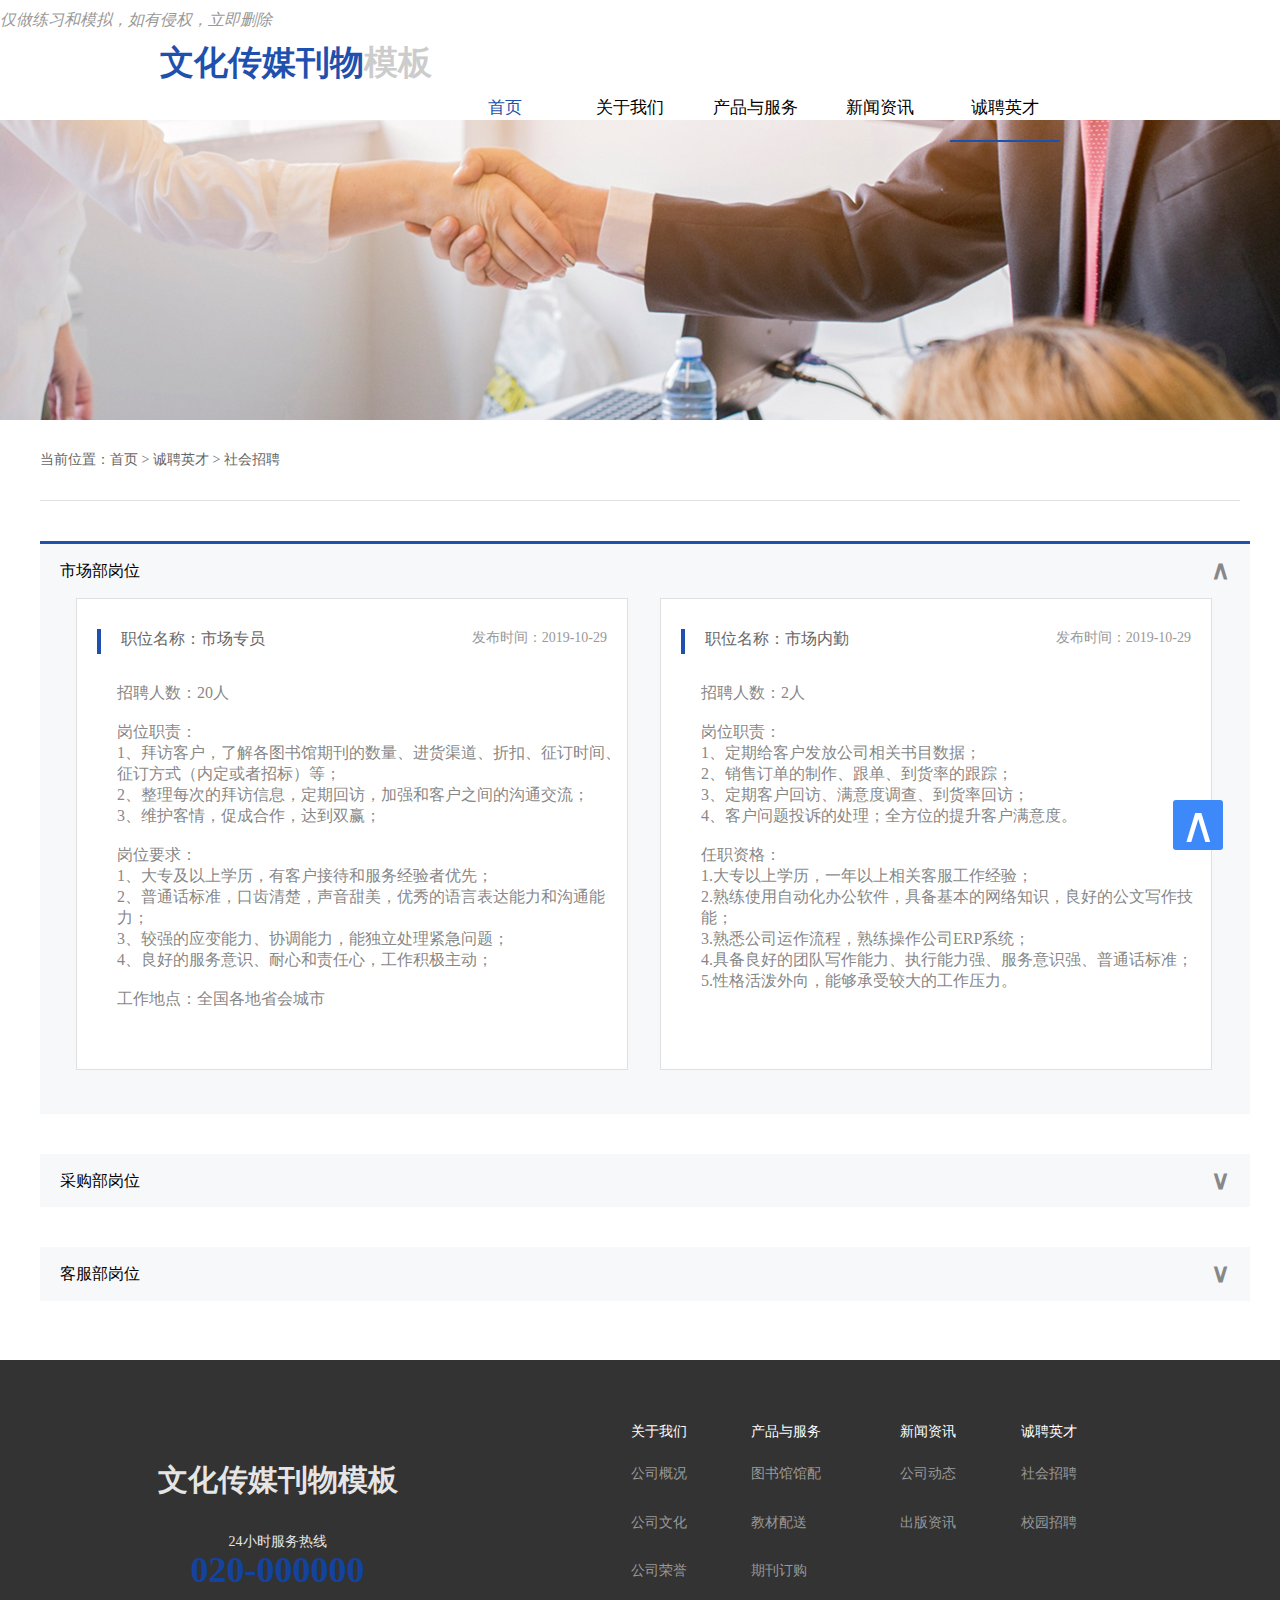
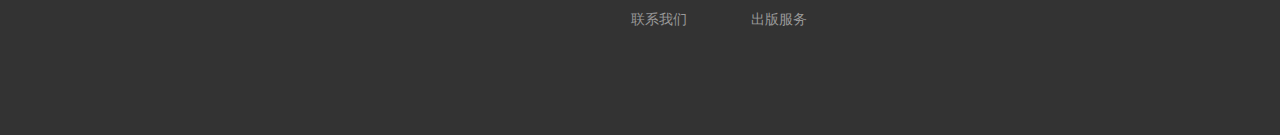
<file: find.html>
<!DOCTYPE html>
<html lang="en">
<head>
    <meta charset="UTF-8">
    <meta name="viewport" content="width=device-width, initial-scale=1.0">
    <title>诚聘英才</title>
    <link rel="stylesheet" href="css/public.css">
    <link rel="stylesheet" href="css/find.css">
    <script src="js/jquery3.5.1.js"></script>
    <script src="js/public.js"></script>
    <script src="js/find.js"></script>
</head>
<body>
    <!-- 头部导航 -->
    <div class="head">
        <span style="position: absolute;left: 0;top: 10px;color: #999;font-style: italic;">
            仅做练习和模拟，如有侵权，立即删除
        </span>
        <span class="head-title">文化传媒刊物</span>
        <span class="head-subtitle">模板</span>
        <ul class="head-nav">
            <li id="head-navhead">
                <a href="index.html" style="color: rgba(30, 80, 174, 1);">首页</a>
            </li>
            <li id="aboutWe">
                <a href="aboutus.html">关于我们</a>
            </li>
            <li id="pro">
                <a href="pro.html">产品与服务</a>
            </li>
            <li id="new">
                <a href="new.html">新闻资讯</a>
            </li>
            <li id="find">
                <a href="find.html">诚聘英才</a>
            </li>
        </ul>
    </div>
    <!-- 关于我们下拉栏 -->
    <div class="aboutusTab">
        <div class="aboutusTab-content">
            <div class="aboutusTab-img">
                <img src="./imgs/aboutusTab.png" alt="">
                <div class="aboutsusTab-list">
                    <div class="aboutsusTab-list-title">
                        知识付费时代，如何辨良莠？
                    </div>
                    <div class="aboutsusTab-list-content">
                        知识付费是指内容创造者将书籍、理论知识、信息资讯等知识与自身认知积累融合……
                    </div>
                    <div class="aboutsusTab-list-more">
                        <span>查看更多</span>
                    </div>
                </div>
            </div>
            <table class="aboutusTab-table">
                <tr>
                    <td>公司概况</td>
                    <td>图书馆馆配</td>
                    <td>公司动态</td>
                    <td>社会招聘</td>
                </tr>
                <tr>
                    <td>公司文化</td>
                    <td>教材配送</td>
                    <td>出版资讯</td>
                    <td>校园招聘</td>
                </tr>
                <tr>
                    <td>公司荣誉</td>
                    <td>期刊订购</td>
                    <td></td>
                    <td></td>
                </tr>
                <tr>
                    <td>联系我们</td>
                    <td>出版服务</td>
                    <td></td>
                    <td></td>
                </tr>
            </table>
        </div>
    </div>
    <!-- banner -->
    <div class="banner"></div>
    <!-- 岗位 -->
    <div class="job">
        <div class="nowpo">         
            当前位置：首页 > 诚聘英才 > 社会招聘
        </div>
        <div class="shop">
            <div class="shop-title">市场部岗位</div>
            <div class="shop-button">∧</div>
        </div>
        <div class="shopContent">
            <div class="shopContent-item">
                <div class="shopContent-item-titlebox">
                    <div class="line"></div>
                    <div class="shopContent-item-title">
                        职位名称：市场专员
                    </div>
                    <div class="shopContent-item-date">
                        发布时间：2019-10-29
                    </div>
                </div>
                <div class="shopContent-content">
                    <br><br><br>
                    招聘人数：20人
                    <br><br>
                    岗位职责：<br>
                    1、拜访客户，了解各图书馆期刊的数量、进货渠道、折扣、征订时间、征订方式（内定或者招标）等；
                    <br>
                    2、整理每次的拜访信息，定期回访，加强和客户之间的沟通交流；
                    <br>
                    3、维护客情，促成合作，达到双赢；
                    <br><br>
                    岗位要求：<br>
                    1、大专及以上学历，有客户接待和服务经验者优先；<br>
                    2、普通话标准，口齿清楚，声音甜美，优秀的语言表达能力和沟通能力；<br>
                    3、较强的应变能力、协调能力，能独立处理紧急问题；<br>
                    4、良好的服务意识、耐心和责任心，工作积极主动；<br>
                    <br>
                    工作地点：全国各地省会城市
                </div>
            </div>
            <div class="shopContent-item">
                <div class="shopContent-item-titlebox">
                    <div class="line"></div>
                    <div class="shopContent-item-title">
                        职位名称：市场内勤
                    </div>
                    <div class="shopContent-item-date">
                        发布时间：2019-10-29
                    </div>
                </div>
                <div class="shopContent-content">
                    <br><br><br>
                    招聘人数：2人
                    <br><br>
                    岗位职责：<br>
                    1、定期给客户发放公司相关书目数据；<br>
                    2、销售订单的制作、跟单、到货率的跟踪；<br>
                    3、定期客户回访、满意度调查、到货率回访；<br>
                    4、客户问题投诉的处理；全方位的提升客户满意度。<br>
                    <br>
                    任职资格：<br>
                    1.大专以上学历，一年以上相关客服工作经验；<br>
                    2.熟练使用自动化办公软件，具备基本的网络知识，良好的公文写作技能；<br>
                    3.熟悉公司运作流程，熟练操作公司ERP系统；<br>
                    4.具备良好的团队写作能力、执行能力强、服务意识强、普通话标准；<br>
                    5.性格活泼外向，能够承受较大的工作压力。
                </div>
            </div>
        </div>
        <div class="purch">
            <div class="purch-title">采购部岗位</div>
            <div class="purch-button">∨</div>
        </div>
        <div class="purchContent">
            <div class="purchContent-item">
                <div class="purchContent-item-titlebox">
                    <div class="line"></div>
                    <div class="purchContent-item-title">
                        职位名称：采购专员
                    </div>
                    <div class="purchContent-item-date">
                        发布时间：2019-10-29
                    </div>
                </div>
                <div class="purchContent-content">
                    <br><br><br>
                    招聘人数：2人
                    <br><br>
                    岗位职责：<br>
                    1、定期给客户发放公司相关书目数据；<br>
                    2、销售订单的制作、跟单、到货率的跟踪；<br>
                    3、定期客户回访、满意度调查、到货率回访；<br>
                    4、客户问题投诉的处理；全方位的提升客户满意度。<br>
                    <br>
                    任职资格：<br>
                    1.大专以上学历，一年以上相关客服工作经验；<br>
                    2.熟练使用自动化办公软件，具备基本的网络知识，良好的公文写作技能；<br>
                    3.熟悉公司运作流程，熟练操作公司ERP系统；<br>
                    4.具备良好的团队写作能力、执行能力强、服务意识强、普通话标准；<br>
                    5.性格活泼外向，能够承受较大的工作压力
                </div>
            </div>
            <div class="purchContent-item">
                <div class="purchContent-item-titlebox">
                    <div class="line"></div>
                    <div class="purchContent-item-title">
                        职位名称：采购助理
                    </div>
                    <div class="purchContent-item-date">
                        发布时间：2019-10-29
                    </div>
                </div>
                <div class="purchContent-content">
                    <br><br><br>
                    招聘人数：20人
                    <br><br>
                    岗位职责：<br>
                    1、拜访客户，了解各图书馆期刊的数量、进货渠道、折扣、征订时间、征订方式（内定或者招标）等；<br>
                    2、整理每次的拜访信息，定期回访，加强和客户之间的沟通交流；<br>
                    3、维护客情，促成合作，达到双赢；<br>
                    <br>
                    岗位要求：<br>
                    1、大专及以上学历，有客户接待和服务经验者优先；<br>
                    2、普通话标准，口齿清楚，声音甜美，优秀的语言表达能力和沟通能力；<br>
                    3、较强的应变能力、协调能力，能独立处理紧急问题；<br>
                    4、良好的服务意识、耐心和责任心，工作积极主动；<br>
                    <br>
                    工作地点：全国各地省会城市<br>
                </div>
            </div>
        </div>
        <div class="cusc">
            <div class="cusc-title">客服部岗位</div>
            <div class="cusc-button">∨</div>
        </div>
        <div class="cuscContent">
            <div class="cuscContent-item">
                <div class="cuscContent-item-titlebox">
                    <div class="line"></div>
                    <div class="cuscContent-item-title">
                        职位名称：客服人员
                    </div>
                    <div class="cuscContent-item-date">
                        发布时间：2019-10-29
                    </div>
                </div>
                <div class="cuscContent-content">
                    <br><br><br>
                    招聘人数：3人
                    <br><br>
                    岗位职责：<br>
                    1、负责网店客服工作，主要通过旺旺高效与客户沟通并成交订单。
                    <br><br>
                    2、了解客户需求，进行有效跟踪，做好售前、售后指导和服务工作；
                    <br><br>
                    3、熟悉淘宝运营环境以及淘宝规则,熟练电商平台相关软件，及时回<br>
                    复旺旺咨询及留言，及时落实客户提出的问题
                    <br><br>
                    4、查询每日中差评，回访顾客购物不满的原因，反馈并及时处理相关<br>
                    问题；
                    <br><br>
                    6、在线处理订单交接、退换货、退款等。
                    <br><br>
                    7、协助营销及主管安排工作，不断学习提升。
                </div>
            </div>
            <div class="cuscContent-item">
                <div class="cuscContent-item-titlebox">
                    <div class="line"></div>
                    <div class="cuscContent-item-title">
                        职位名称：客服管理
                    </div>
                    <div class="cuscContent-item-date">
                        发布时间：2019-10-29
                    </div>
                </div>
                <div class="cuscContent-content">
                    <br><br><br>
                    招聘人数：1人
                    <br><br>
                    岗位职责：<br>
                    1、及时收订客户订单，保证订单的准确、完整性；
                    <br>
                    2、与内勤人员做好订单的生产配合工作，了解订单动态；
                    <br>
                    3、跟进订单的物流进度，及时向客户反馈出货情况；
                    <br>
                    4、在线解决客户的各种咨询，帮其解决相应问题；
                    <br>
                    5、每月制作到货情况汇总表，方便客户了解订单的总体进度及情况；
                    <br>
                    6、解决客户提出的其他临时性问题；
                    <br>
                    7、负责客户来访时的接待及准备工作；
                    <br>
                    8、及时更新客户资料，并录入公司ERP系统；
                    <br>
                    9、完成上级交代的其他工作事情。
                    <br><br>
                    工作地点：全国各地省会城市
                </div>
            </div>
        </div>
    </div>
    <!-- 底部 -->
    <div class="bottom">
        <div class="bottom-content">
            <div class="bottom-title">
                <span class="title1">
                    文化传媒刊物模板
                </span><br><br><br><br>
                <span class="title2">
                    24小时服务热线
                </span><br>
                <span class="title3">
                    020-000000
                </span>
            </div>
            <table class="bottom-list">
                <thead>
                    <tr>
                        <th>关于我们</th>
                        <th>产品与服务</th>
                        <th>新闻资讯</th>
                        <th>诚聘英才</th>
                    </tr>
                </thead>
                <tbody>
                    <tr>
                        <td></td>
                        <td></td>
                        <td></td>
                        <td></td>
                    </tr>
                    <tr>
                        <td>公司概况</td>
                        <td>图书馆馆配</td>
                        <td>公司动态</td>
                        <td>社会招聘</td>
                    </tr>
                    <tr>
                        <td>公司文化</td>
                        <td>教材配送</td>
                        <td>出版资讯</td>
                        <td>校园招聘</td>
                    </tr>
                    <tr>
                        <td>公司荣誉</td>
                        <td>期刊订购</td>
                        <td></td>
                        <td></td>
                    </tr>
                    <tr>
                        <td>联系我们</td>
                        <td>出版服务</td>
                        <td></td>
                        <td></td>
                    </tr>
                </tbody>
            </table>
        </div>
    </div>
    <!-- 回到顶部 -->
    <div class="toTop">
        <span>∧</span>
    </div>
</body>
</html>
</file>
<file: css/public.css>
/* 初始化 */
body,ul,li,p,h1,h2,h3,h4,h5,h6{
    margin: 0;
    padding: 0;
    list-style: none;
    font-weight: normal;
}
a{
    text-decoration: none;
    color: #000;
}
@font-face { 
    font-family: siyuansongti; 
    src: url("../SourceHanSerifCN-Heavy.otf"); 
    }
/* 头部导航 */
.head{
    width: 100%;
    height: 120px;
}
.head-title{
    width: auto;
    height: auto;
    color: rgb(30, 80, 174);
    font-size: 34px;
    font-weight: bolder;
    position: relative;
    left: 160px;
    top: 40px;
    float: left;
}
.head-subtitle{
    width: auto;
    height: auto;
    color: rgb(204, 204, 204);
    font-size: 34px;
    font-weight: bolder;
    position: relative;
    left: 160px;
    top: 40px;
    float: left;
}
.head-nav{
    width: 720px;
    margin: 0;
    padding: 0;
    top: auto;
    float: left;
    margin-left: 450px;
    margin-top: 50px;
}
.head-nav li{
    width: 110px;
    height: 44px;
    display: block;
    float: left;
    font-size: 17px;
    font-weight: normal;
    text-align: center;
    margin-right: 15px;
}
.head-nav li a{
    width: 110px;
    height: 44px;
    display: block;
    float: left;
    font-size: 17px;
    font-weight: normal;
    text-align: center;
    margin-right: 15px;
}
.head-nav li a:hover{
    color: rgba(30, 80, 174, 1);
    border-bottom: 2px solid rgba(30, 80, 174, 1);
}
/* 关于我们下拉栏 */
.aboutusTab{
    width: 100%;
    height: 300px;
    background: #fff;
    position: absolute;
    top: 96px;
    margin: 0 auto;
    z-index: 100;
    display: none;
}
.aboutusTab-content{
    width: 1200px;
    height: 300px;
    margin: 0 auto;
}
.aboutusTab-img{
    width: 640px;
    height: 200px;
    position: relative;
    top: 50px;
    border-right: 1px solid rgb(102, 102, 102,.2);
    float: left;
}
.aboutusTab-img img{
    float: left;
    margin-left: 20px;
}
.aboutsusTab-list{
    width: 240px;
    height: 200px;
    float: left;
    margin-left: 50px;
}
.aboutsusTab-list-title{
    color: rgb(53, 53, 53);
    font-size: 16px;
    text-align: center;
    margin: 10px auto 20px;
}
.aboutsusTab-list-content{
    color: rgb(153, 153, 153);
    font-size: 14px;
    text-align: left;
}
.aboutsusTab-list-more{
    width: 105px;
    height: 43px;
    background: #1e50ae;
    cursor: pointer;
    margin-top: 40px;
}
.aboutsusTab-list-more span{
    display: block;
    text-align: center;
    line-height: 43px;
    color: #fff;
}
.aboutusTab-table{
    width: 500px;
    height: 200px;
    float: left;
    position: relative;
    left: 50px;
    top: 50px;
}
.aboutusTab-table tr td{
    color: rgb(153, 153, 153);
    cursor: pointer;
}
/* 合作伙伴 */
.coop{
    width: 100%;
    height: 380px;
    background-image: url(../imgs/coop-back.png);
    background-position: center;
}
.coop-title{
    width: 478px;
    height: 52px;
    font-family: siyuansongti;
    color: rgb(229, 229, 229);
    font-size: 36px;
    margin: 0 auto;
    padding-top: 50px;
}
.coop-subtitle{
    width: 144px;
    height: 52px;
    font-family: siyuansongti;
    color: rgb(53, 53, 53);
    font-size: 36px;
    margin: 0 auto;
}
.tp{
    width: 1000px;
    height: 84px;
    margin: 50px auto;
    overflow: hidden;
}
.tp-box{
    height: 100%;
}
.tp-box li{
    float: left;
    width: 190px;
    height: 100%;
}
.tp-box li a{
    display: block;
    border: none;
    width: 170px;
    height: 100%;
    margin: auto;
}
.tp-box li a img{
    width: 100%;
    height: 100%;
}
/* 底部 */
.bottom{
    width: 100%;
    height: 375px;
    background: #333333;
}
.bottom-content{
    width: 1200px;
    height: 354px;
    margin: auto;
    position: relative;
    top: 10px;
}
.bottom-title{
    width: 275px;
    height: 225px;
    position: relative;
    top: 50px;
    left: 100px;
}
.bottom-title .title1{
    color: rgb(229, 229, 229);
    font-size: 30px;
    background-color: initial;
    position: relative;
    top: 40px;
    margin: 0 auto;
    display: block;
    text-align: center;
    font-weight: 900;
}
.bottom-title .title2{
    font-size: 14px;
    color: rgb(229, 229, 229);
    background-color: initial;
    margin: 0 auto;
    display: block;
    text-align: center;
}
.bottom-title .title3{
    color: rgb(19, 67, 157);
    font-size: 36px;
    position: relative;
    top: -20px;
    margin: 0 auto;
    display: block;
    text-align: center;
    font-weight: 900;
}
.bottom-list{
    width: 512px;
    height: 225px;
    position: absolute;
    top: 50px;
    right: 100px;
}
.bottom-list thead tr th{
    color: #fff;
    text-align: left;
    font-weight: normal;
    cursor: pointer;
    font-size: 14px;
}
.bottom-list tbody tr td{
    color: #999;
    cursor: pointer;
    font-size: 14px;
}
/* 回到顶部 */
.toTop{
    width: 50px;
    height: 50px;
    background: rgb(62,137,249);
    position: fixed;
    right: 57px;
    bottom: 50px;
    opacity: 1;
    z-index: 500;
    cursor: pointer;
    border-radius: 3px;
}
.toTop span{
    width: 50px;
    height: 50px;
    font-size: 50px;
    color: #fff;
    text-align: center;
    line-height: 50px;
    display: block;
}
.toTop:hover{
    opacity: .3 !important;
}
</file>
<file: css/find.css>
#find{
    border-bottom: 2px solid rgba(30, 80, 174, 1);
}
/* banner */
.banner{
    width: 100%;
    height: 300px;
    background: url(../imgs-f/banner.png);
    background-position: center;
}
/* 岗位 */
.job{
    width: 1200px;
    height: 890px;
    margin: 0 auto 50px;
}
.nowpo{
    width: 100%;
    height: 80px;
    font-size: 14px;
    border-bottom: 1px solid rgb(102, 102, 102,.2);
    line-height: 80px;
    color: rgb(102, 102, 102);
    cursor: default;
}
.shop{
    width: 1170px;
    height: 53.6px;
    padding: 0 20px;
    background: rgba(247, 248, 250, 1);
    margin-top: 40px;
    cursor: pointer;
    border-top: 3px solid rgba(30, 80, 174, 1);
}
.shop-title{
    float: left;
    line-height: 53.6px;
    font-size: 16px;
    font-weight: normal;
}
.shop-button{
    float: right;
    line-height: 53.6px;
    font-size: 26px;
    font-weight: bolder;
    color: #888;
}
.shopContent{
    width: 1170px;
    height: 516px;
    background: rgba(247, 248, 250, 1);
    padding: 0 20px;
}
.shopContent-item{
    width: 550px;
    height: 470px;
    background: #fff;
    border: 1px solid  rgba(102, 102, 102,.2);
    float: left;
    margin: 0 16px;
}
.shopContent-item-titlebox{
    width: 510px;
    padding: 0 20px;
    margin-top: 30px;
}
.line{
    width: 4px;
    height: 25px;
    background: rgba(30, 80, 174, 1);
    float: left;
}
.shopContent-item-title{
    float: left;
    margin-left: 20px;
    font-size: 16px;
    color: rgb(102, 102, 102);
}
.shopContent-item-date{
    float: right;
    font-size: 14px;
    color: rgb(153, 153, 153);
}
.shopContent-content{
    width: 510px;
    padding: 0 20px;
    margin-left: 20px;
    font-size: 16px;
    color: rgb(102, 102, 102,.8);
}

.purch{
    width: 1170px;
    height: 53.6px;
    padding: 0 20px;
    background: rgba(247, 248, 250, 1);
    margin-top: 40px;
    cursor: pointer;
}
.purch-title{
    float: left;
    line-height: 53.6px;
    font-size: 16px;
    font-weight: normal;
}
.purch-button{
    float: right;
    line-height: 53.6px;
    font-size: 26px;
    font-weight: bolder;
    color: #888;
}
.purchContent{
    width: 1170px;
    height: 516px;
    background: rgba(247, 248, 250, 1);
    padding: 0 20px;
    display: none;
}
.purchContent-item{
    width: 550px;
    height: 470px;
    background: #fff;
    border: 1px solid  rgba(102, 102, 102,.2);
    float: left;
    margin: 0 16px;
}
.purchContent-item-titlebox{
    width: 510px;
    padding: 0 20px;
    margin-top: 30px;
}
.line{
    width: 4px;
    height: 25px;
    background: rgba(30, 80, 174, 1);
    float: left;
}
.purchContent-item-title{
    float: left;
    margin-left: 20px;
    font-size: 16px;
    color: rgb(102, 102, 102);
}
.purchContent-item-date{
    float: right;
    font-size: 14px;
    color: rgb(153, 153, 153);
}
.purchContent-content{
    width: 510px;
    padding: 0 20px;
    margin-left: 20px;
    font-size: 16px;
    color: rgb(102, 102, 102,.8);
}

.cusc{
    width: 1170px;
    height: 53.6px;
    padding: 0 20px;
    background: rgba(247, 248, 250, 1);
    margin-top: 40px;
    cursor: pointer;
}
.cusc-title{
    float: left;
    line-height: 53.6px;
    font-size: 16px;
    font-weight: normal;
}
.cusc-button{
    float: right;
    line-height: 53.6px;
    font-size: 26px;
    font-weight: bolder;
    color: #888;
}
.cuscContent{
    width: 1170px;
    height: 516px;
    background: rgba(247, 248, 250, 1);
    padding: 0 20px;
    display: none;
}
.cuscContent-item{
    width: 550px;
    height: 470px;
    background: #fff;
    border: 1px solid  rgba(102, 102, 102,.2);
    float: left;
    margin: 0 16px;
}
.cuscContent-item-titlebox{
    width: 510px;
    padding: 0 20px;
    margin-top: 30px;
}
.line{
    width: 4px;
    height: 25px;
    background: rgba(30, 80, 174, 1);
    float: left;
}
.cuscContent-item-title{
    float: left;
    margin-left: 20px;
    font-size: 16px;
    color: rgb(102, 102, 102);
}
.cuscContent-item-date{
    float: right;
    font-size: 14px;
    color: rgb(153, 153, 153);
}
.cuscContent-content{
    width: 510px;
    padding: 0 20px;
    margin-left: 20px;
    font-size: 16px;
    color: rgb(102, 102, 102,.8);
}
</file>
